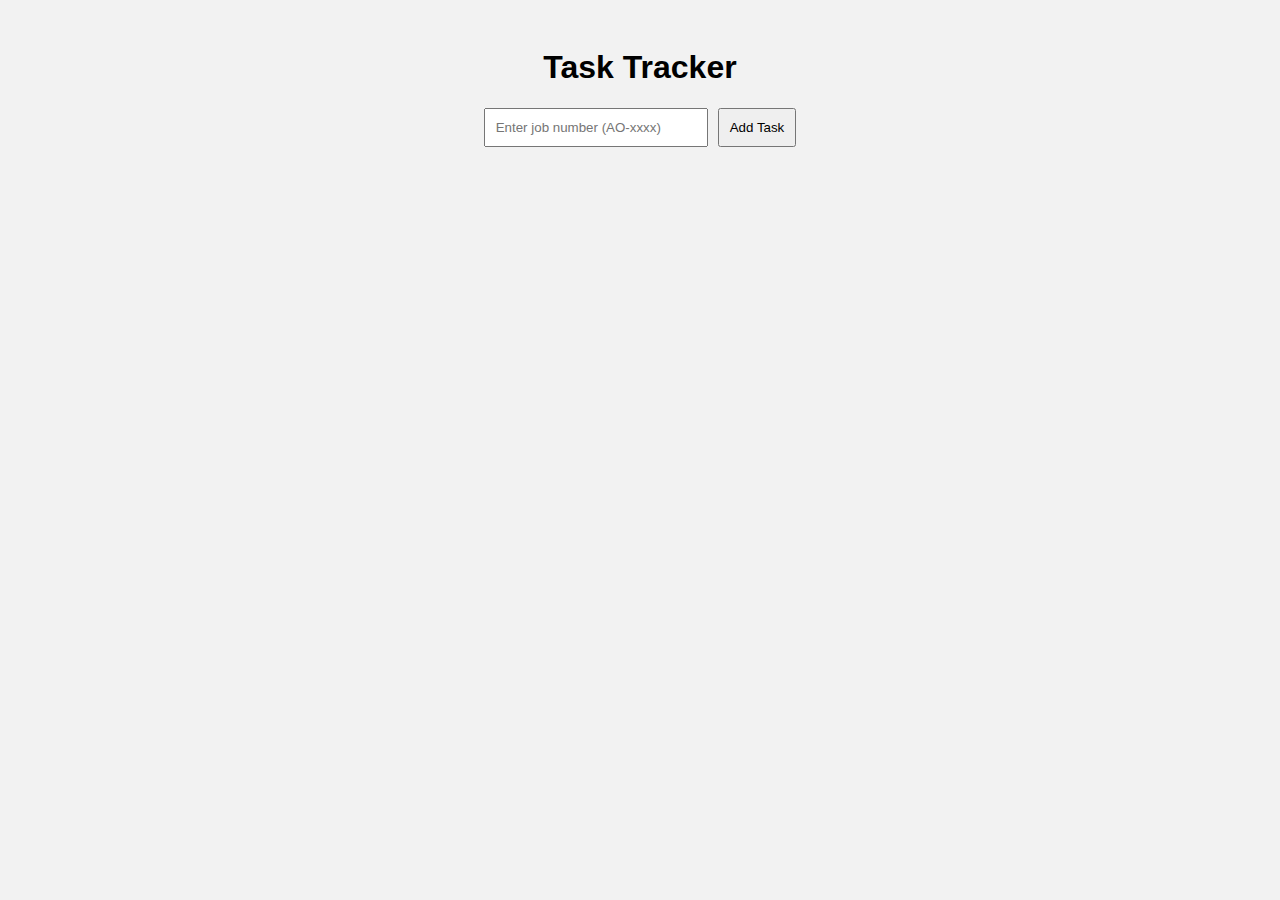
<file: index.html>
<!DOCTYPE html>
<html>
<head>
    <title>Task Tracker</title>
    <link rel="stylesheet" href="style.css">
</head>
<body>

<h1>Task Tracker</h1>

<div class="form">
    <input id="taskInput" placeholder="Enter job number (AO-xxxx)">
    <button onclick="addTask()">Add Task</button>
</div>

<div id="taskList"></div>

<script src="script.js"></script>

</body>
</html>
</file>
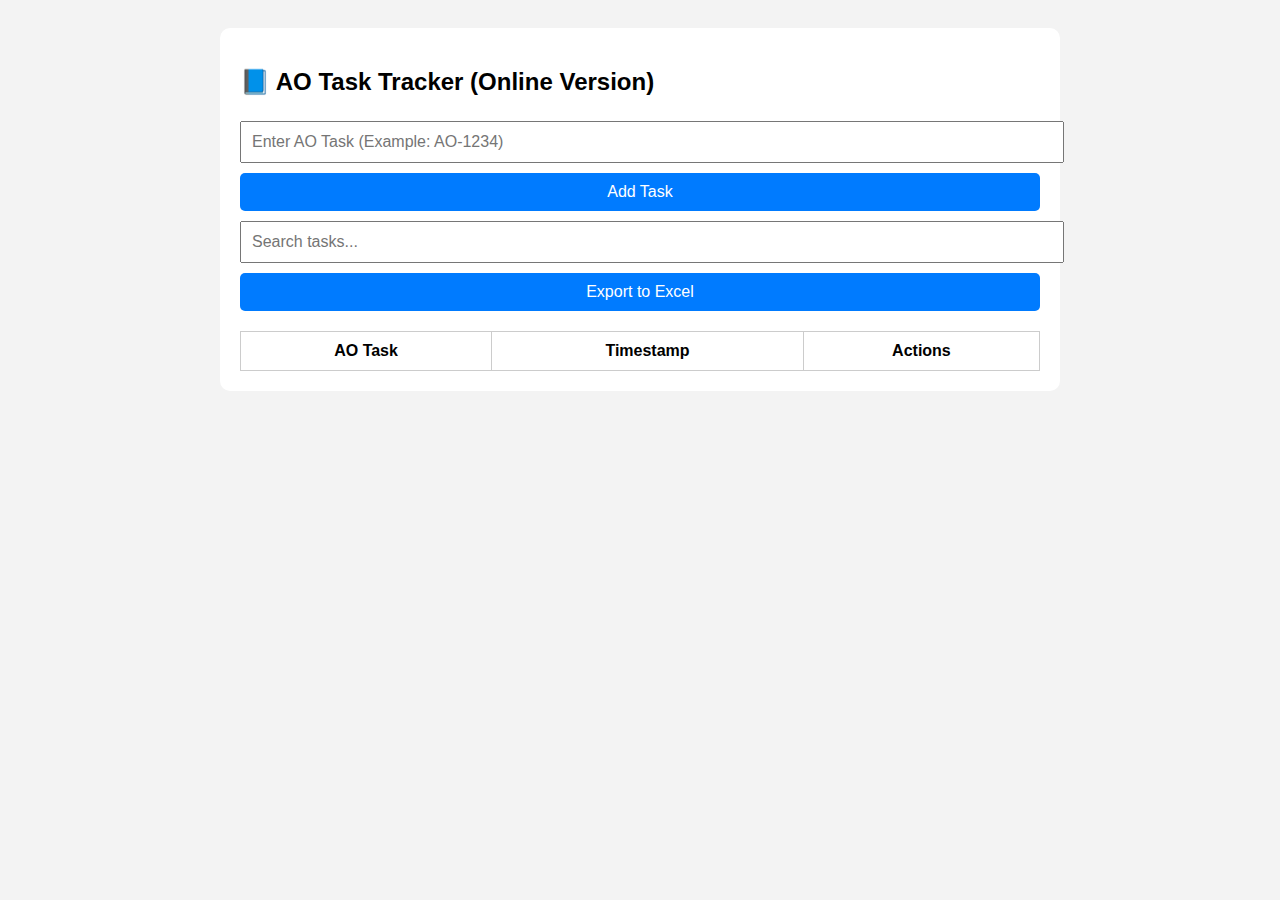
<file: tasks.html>
<!DOCTYPE html>
<html lang="en">
<head>
<meta charset="UTF-8" />
<title>AO Task Tracker (Online)</title>
<meta name="viewport" content="width=device-width, initial-scale=1.0" />
<style>
body { font-family: Arial, sans-serif; background:#f3f3f3; padding:20px; }
.container { max-width:800px; margin:auto; background:white; padding:20px; border-radius:10px; }
input, button { width:100%; padding:10px; margin:5px 0; font-size:16px; }
table { width:100%; margin-top:15px; border-collapse:collapse; }
th, td { border:1px solid #ccc; padding:10px; text-align:center; }
.btn { background:#007bff; color:white; border:none; border-radius:5px; cursor:pointer; }
.btn:hover { background:#0056b3; }
.danger { background:#dc3545; }
.danger:hover { background:#b52a37; }
.edit { background:#ff9900; }
.edit:hover { background:#cc7a00; }
</style>
</head>

<body>
<div class="container">
  <h2>📘 AO Task Tracker (Online Version)</h2>

  <input type="text" id="taskInput" placeholder="Enter AO Task (Example: AO-1234)" />

  <button class="btn" onclick="addTask()">Add Task</button>

  <input type="text" id="search" placeholder="Search tasks..." onkeyup="searchTasks()" />

  <button class="btn" onclick="exportToExcel()">Export to Excel</button>

  <table id="taskTable">
    <tr>
      <th>AO Task</th>
      <th>Timestamp</th>
      <th>Actions</th>
    </tr>
  </table>
</div>

<script>
const API = "https://script.google.com/macros/s/AKfycbyeV86TafTwQYYfSMAENCsiCOsSPgz7xWRTGF-ZxUn9k1GJfAAnU_cpfR0GKzu16LEMzA/exec";

let tasks = [];

// Load tasks on startup
window.onload = loadTasks;

async function loadTasks() {
  let res = await fetch(API + "?action=get");
  tasks = await res.json();
  renderTable(tasks);
}

async function addTask() {
  const task = document.getElementById("taskInput").value.trim();
  if (!task) return alert("Enter AO Task!");

  await fetch(API + "?action=add&task=" + encodeURIComponent(task));

  document.getElementById("taskInput").value = "";
  loadTasks();
}

function renderTable(list) {
  const table = document.getElementById("taskTable");
  table.innerHTML = `
    <tr>
      <th>AO Task</th>
      <th>Timestamp</th>
      <th>Actions</th>
    </tr>
  `;

  list.forEach((t, i) => {
    table.innerHTML += `
      <tr>
        <td>${t.task}</td>
        <td>${new Date(t.timestamp).toLocaleString()}</td>
        <td>
          <button class="edit" onclick="editTask(${i})">Edit</button>
          <button class="danger" onclick="deleteTask(${i})">Delete</button>
        </td>
      </tr>`;
  });
}

async function editTask(i) {
  const updated = prompt("Edit Task", tasks[i].task);
  if (!updated) return;

  await fetch(API + "?action=edit&id=" + tasks[i].id + "&task=" + encodeURIComponent(updated));

  loadTasks();
}

async function deleteTask(i) {
  if (!confirm("Delete this task?")) return;

  await fetch(API + "?action=delete&id=" + tasks[i].id);

  loadTasks();
}

function searchTasks() {
  let text = document.getElementById("search").value.toLowerCase();
  let filtered = tasks.filter(t => t.task.toLowerCase().includes(text));
  renderTable(filtered);
}

function exportToExcel() {
  let csv = "AO Task,Timestamp\n";
  tasks.forEach(t => csv += `${t.task},${t.timestamp}\n`);

  let blob = new Blob([csv], { type: "text/csv" });
  let url = URL.createObjectURL(blob);

  let a = document.createElement("a");
  a.href = url;
  a.download = "AO_Task_History.csv";
  a.click();
}

// Hourly reminder
setInterval(() => {
  alert("⏰ Hourly Reminder: Please update your AO task!");
}, 60 * 60 * 1000);
</script>

</body>
</html>
</file>
<file: style.css>
body {
    font-family: Arial;
    background: #f2f2f2;
    padding: 20px;
}

h1 { text-align: center; }

.form {
    display: flex;
    justify-content: center;
    margin-bottom: 20px;
}

input {
    padding: 10px;
    width: 200px;
    margin-right: 10px;
}

button {
    padding: 10px;
    cursor: pointer;
}

.task {
    background: white;
    padding: 12px;
    margin: 8px 0;
    border-radius: 8px;
    box-shadow: 0px 1px 3px gray;
}
</file>
